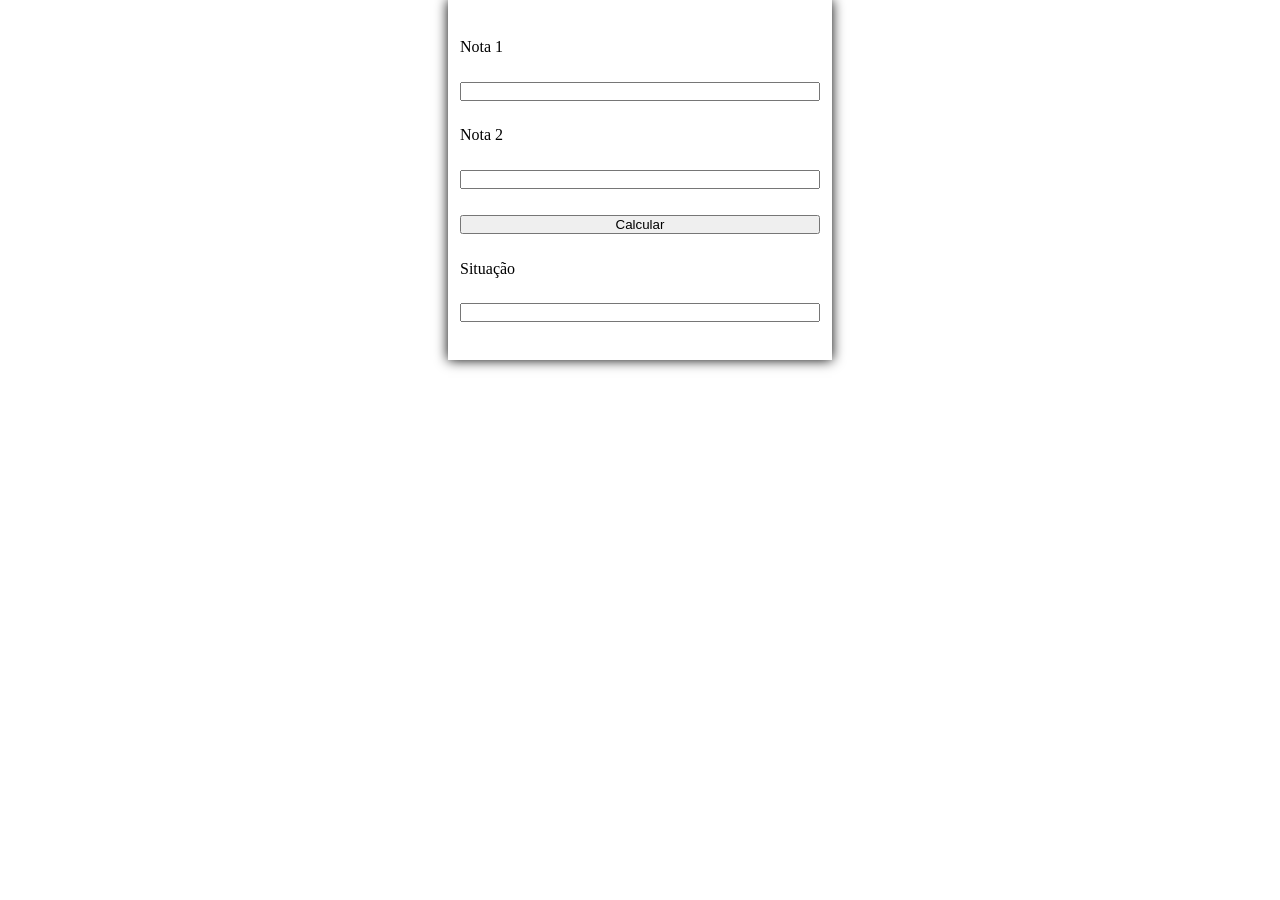
<file: index.html>
<!DOCTYPE html>
<html lang="pt-br">
<head>
    <meta charset="UTF-8">
    <meta name="viewport" content="width=device-width, initial-scale=1.0">
    <link rel="stylesheet" href="./style.css">
    <script src="./app.js" defer></script>
    <title>Aula 01</title>
</head>
<body>
    <form id="formulario">
        <label for="numero1">Nota 1</label>
        <input type="text" id="numero1">
        <label for="numero2">Nota 2</label>
        <input type="text" id="numero2">
        <button id="calcular" type="button">Calcular</button>
        <label for="resultado">Situação</label>
        <input type="text" id="resultado">
    </form>
</body>
</html>
</file>
<file: style.css>
*{
    margin: 0;
    padding: 0;
    box-sizing: border-box;
}

form{
    height: 40vh;
    width: 30vw;
    display: flex;
    flex-direction: column;
    box-shadow: 0px 0px 12px black;
    justify-content: space-evenly;
    padding: 12px;
    margin: auto;
}
.sombra-vermelha{
    box-shadow: 0px 0px 12px red;
    
}
.sombra-azul{
    box-shadow: 0px 0px 12px rgb(16, 127, 179);
    
}
.sombra-amarelo{
    box-shadow: 0px 0px 12px rgb(240, 240, 5);
    
}
</file>
